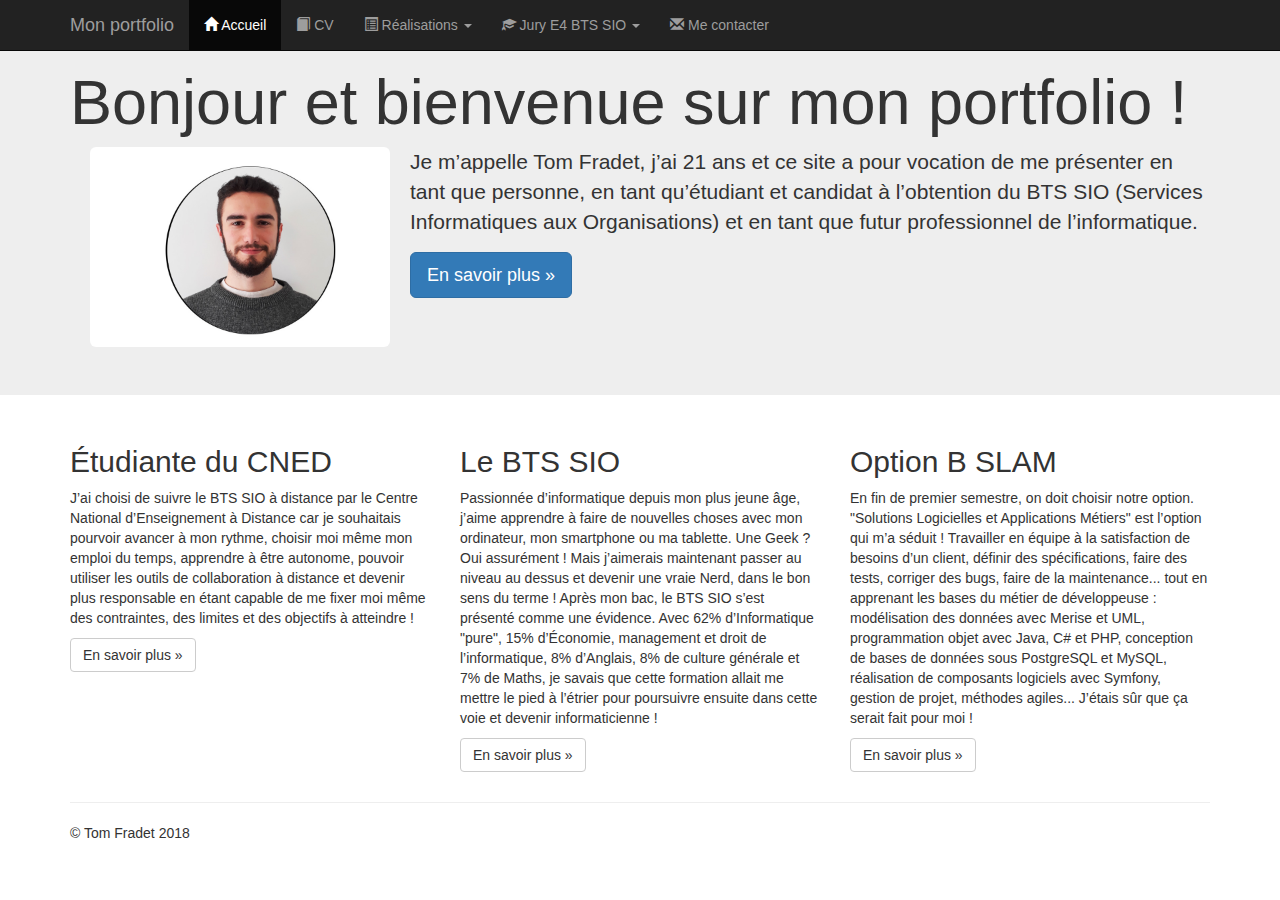
<file: index.html>
<!DOCTYPE html>
<!--
To change this license header, choose License Headers in Project Properties.
To change this template file, choose Tools | Templates
and open the template in the editor.
-->
<html lang="fr">
    <head>
        <meta charset="UTF-8">
        <meta http-equiv="X-UA-Compatible" content="IE=edge">
        <meta name="viewport" content="width=device-width, initial-scale=1">
        <title>Portfolio de Tom Fradet (BTS SIO 2018/2019)</title>
        <meta name="description" content="Portfolio de Tom Fradet - BTS SIO SLAM">
        <meta name="author" content="Tom Fradet">
        <link rel="icon" href="favicon.ico">

        <!-- Bootstrap core CSS -->
        <link href="css/bootstrap-3.3.5-dist/css/bootstrap.min.css" rel="stylesheet" />
    </head>

    <body>   
        <nav class="navbar navbar-inverse navbar-fixed-top">
            <div class="container">
                <div class="navbar-header">
                    <button type="button" class="navbar-toggle" data-toggle="collapse"
                            data-target="#navbar" aria-controls="navbar">
                        <span class="sr-only">Navigation raccourcie</span>
                        <span class="icon-bar"></span>
                        <span class="icon-bar"></span>
                        <span class="icon-bar"></span>
                    </button>
                    <a class="navbar-brand" href="#">Mon portfolio</a>
                </div>

                <div id="navbar" class="navbar-collapse collapse">
                    <ul class="nav navbar-nav">
                        <li class="active"><a href="index.html"><span class="glyphicon glyphicon-home"></span> Accueil</a></li>
                        <li><a href="pages/cv.html"><span class="glyphicon glyphicon-book"></span> CV</a></li>
                        <li class="dropdown">
                            <a href="#" class="dropdown-toggle" data-toggle="dropdown" role="button">
                                <span class="glyphicon glyphicon-list-alt"></span> Réalisations
                                <span class="caret"></span>
                            </a>
                            <ul class="dropdown-menu" role="menu">
                                <li role="presentation" class="dropdown-header">En autonomie</li>
                                <li role="presentation"><a role="menuitem" href="#">Application Android</a></li>
                                <li role="presentation"><a role="menuitem" href="#">Site web</a></li>
                                <li role="presentation"><a role="menuitem" href="#">Études et analyses</a></li>
                                <li role="presentation" class="divider"></li>
                                <li role="presentation" class="dropdown-header">En entreprise</li>
                                <li role="presentation"><a role="menuitem" href="#">Projet de stage</a></li>                      
                            </ul>
                        </li>
                        <li class="dropdown">
                            <a href="#" class="dropdown-toggle" data-toggle="dropdown" role="button">
                                <span class="glyphicon glyphicon-education"></span> Jury E4 BTS SIO 
                                <span class="caret"></span>
                            </a>
                            <ul class="dropdown-menu" role="menu">
                                <li role="presentation" class="dropdown-header">Documentations contexte</li>
                                <li role="presentation"><a role="menuitem" href="#">Présentation</a></li>
                                <li role="presentation"><a role="menuitem" href="#">Application</a></li>
                                <li role="presentation"><a role="menuitem" href="#">Missions à réaliser</a></li>
                                <li role="presentation"><a role="menuitem" href="#">Annexes</a></li>
                                <li role="presentation" class="divider"></li>
                                <li role="presentation" class="dropdown-header">Fiches d’examen</li>
                                <li role="presentation"><a role="menuitem" href="#">Situation professionnelle n°1</a></li>
                                <li role="presentation"><a role="menuitem" href="#">Situation professionnelle n°2</a></li>
                                <li role="presentation" class="divider"></li>
                                <li role="presentation" class="dropdown-header">Démonstrations</li>
                                <li role="presentation"><a role="menuitem" href="#">Démo SP n°1</a></li>
                                <li role="presentation"><a role="menuitem" href="#">Démo SP n°2</a></li>
                                <li role="presentation" class="divider"></li>
                                <li role="presentation" class="dropdown-header">Codes sources</li>
                                <li role="presentation"><a role="menuitem" href="#">Sources SP n°1</a></li>
                                <li role="presentation"><a role="menuitem" href="#">Sources SP n°2</a></li>
                            </ul>
                        </li>
                        <li>
                            <a href="#"><span class="glyphicon glyphicon-envelope"></span> Me contacter</a>
                        </li>
                    </ul>
                </div><!--/.nav-collapse -->
            </div><!--/.navbar-collapse -->
        </nav>

        <!-- Bootstrap core JavaScript ============================================ -->
        <!-- Placed at the end of the document so the pages load faster -->
        <script src="https://ajax.googleapis.com/ajax/libs/jquery/1.11.2/jquery.min.js"></script>
        <script src="css/bootstrap-3.3.5-dist/js/bootstrap.min.js"></script>

        <!-- Main jumbotron for a primary marketing message or call to action -->
        <div class="jumbotron">
            <div class="container">
                <h1>Bonjour et bienvenue sur mon portfolio !</h1>
                <p>
                    <img id="maPhoto" class="pull-left img-rounded"
                         src="images/Photo-Tom.png" alt="Ma photo d’identité" height="200" width="300" hspace="20"/>
                    Je m’appelle Tom Fradet, j’ai 21 ans et ce site a pour vocation de me
                    présenter en tant que personne, en tant qu’étudiant et candidat à
                    l’obtention du BTS SIO (Services Informatiques aux Organisations) et en
                    tant que futur professionnel de l’informatique.
                </p>
                <p>
                    <a class="btn btn-primary btn-lg" href="pages/cv.html" role="button">En savoir plus
                        &raquo;</a>
                </p>
            </div>
        </div>

        <footer>
            <div class="container">
                <div class="row">
                    <div class="col-md-4">
                        <h2>Étudiante du CNED</h2/>
                        <p>J’ai choisi de suivre le BTS SIO à distance par le Centre National
                            d’Enseignement à Distance car je souhaitais pourvoir avancer à mon
                            rythme, choisir moi même mon emploi du temps, apprendre à être
                            autonome, pouvoir utiliser les outils de collaboration à distance et
                            devenir plus responsable en étant capable de me fixer moi même des
                            contraintes, des limites et des objectifs à atteindre !
                        </p>
                        <p><a class="btn btn-default" href="http://www.cned.fr" target="_blank"
                              role="button">En savoir plus &raquo;</a>
                        </p>
                    </div>
                    <div class="col-md-4">
                        <h2>Le BTS SIO</h2/>
                        <p>Passionnée d’informatique depuis mon plus jeune âge, j’aime
                            apprendre à faire de nouvelles choses avec mon ordinateur, mon
                            smartphone ou ma tablette. Une Geek ? Oui assurément ! Mais
                            j’aimerais maintenant passer au niveau au dessus et devenir une
                            vraie Nerd, dans le bon sens du terme ! Après mon bac, le BTS SIO
                            s’est présenté comme une évidence. Avec 62% d’Informatique "pure",
                            15% d’Économie, management et droit de l’informatique, 8% d’Anglais,
                            8% de culture générale et 7% de Maths, je savais que cette formation
                            allait me mettre le pied à l’étrier pour poursuivre ensuite dans
                            cette voie et devenir informaticienne !
                        </p>
                        <p><a class="btn btn-default" href="https://fr.wikipedia.org/wiki/ Brevet_
                              de_technicien_sup%C3%A9rieur_-_Services_informatiques_aux_organisations"
                              target="_blank" role="button">En savoir plus &raquo;</a>
                        </p>
                    </div>
                    <div class="col-md-4">
                        <h2>Option B SLAM</h2/>
                        <p>En fin de premier semestre, on doit choisir notre option. "Solutions
                            Logicielles et Applications Métiers" est l’option qui m’a séduit !
                            Travailler en équipe à la satisfaction de besoins d’un client,
                            définir des spécifications, faire des tests, corriger des bugs,
                            faire de la maintenance... tout en apprenant les bases du métier de
                            développeuse : modélisation des données avec Merise et UML,
                            programmation objet avec Java, C# et PHP, conception de bases de
                            données sous PostgreSQL et MySQL, réalisation de composants
                            logiciels avec Symfony, gestion de projet, méthodes agiles...
                            J’étais sûr que ça serait fait pour moi !
                        </p>
                        <p><a class="btn btn-default" href="http://www.onisep.fr/Ressources/
                              Univers-Formation/Formations/Post-bac/BTS-Services-informatiques-auxorganisations-
                              option-B-solutions-logicielles-et-applications-metiers"
                              target="_blank" role="button">En savoir plus &raquo;</a>
                        </p>
                    </div>
                </div>
                <hr />
                <p id="copyright">&copy; Tom Fradet 2018</p>
            </div>
        </footer>
    </body>
</html>
</file>
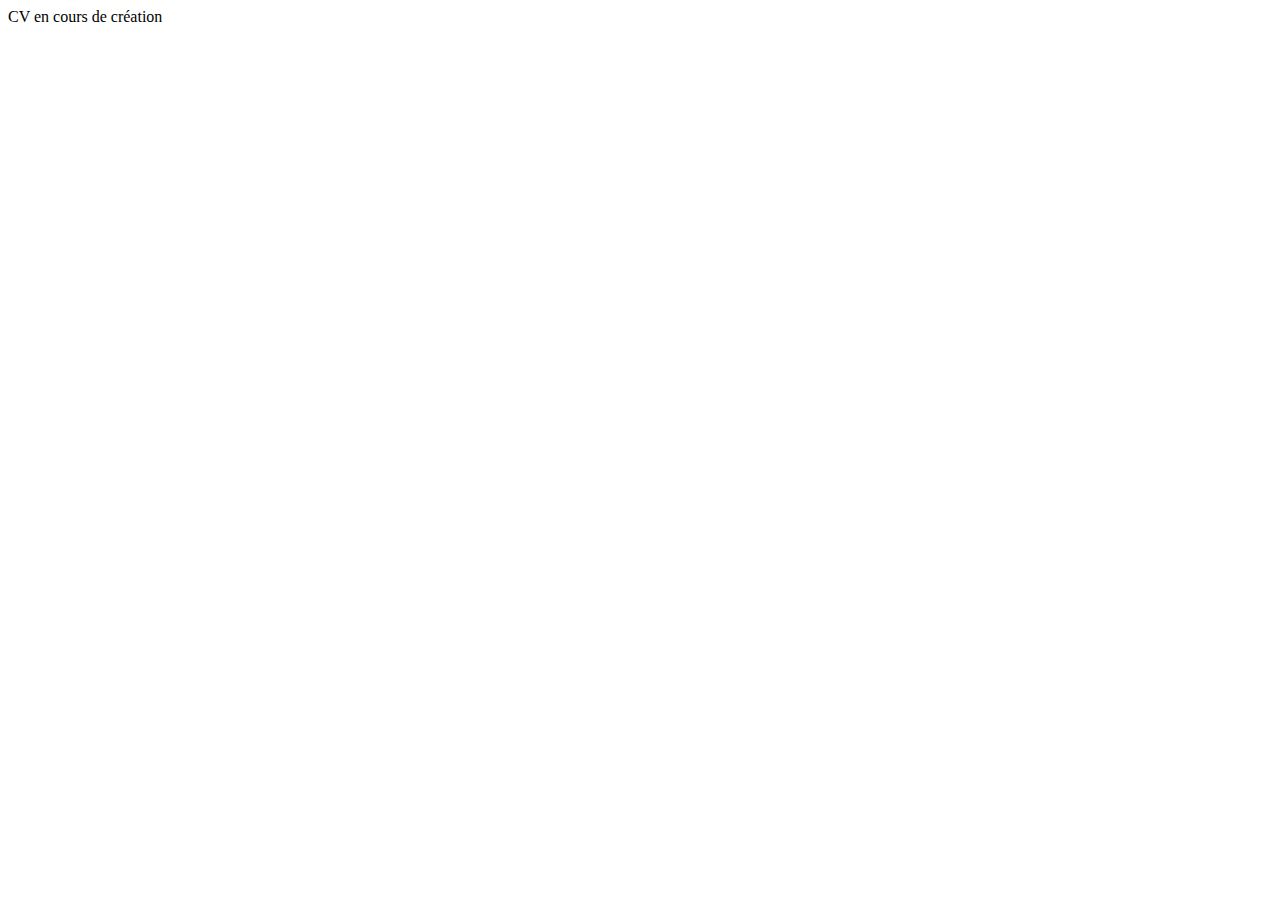
<file: pages/cv.html>
<!DOCTYPE html>
<!--
To change this license header, choose License Headers in Project Properties.
To change this template file, choose Tools | Templates
and open the template in the editor.
-->
<html>
    <head>
        <title>TODO supply a title</title>
        <meta charset="UTF-8">
        <meta name="viewport" content="width=device-width, initial-scale=1.0">
    </head>
    <body>
        <div>CV en cours de création</div>
    </body>
</html>
</file>
